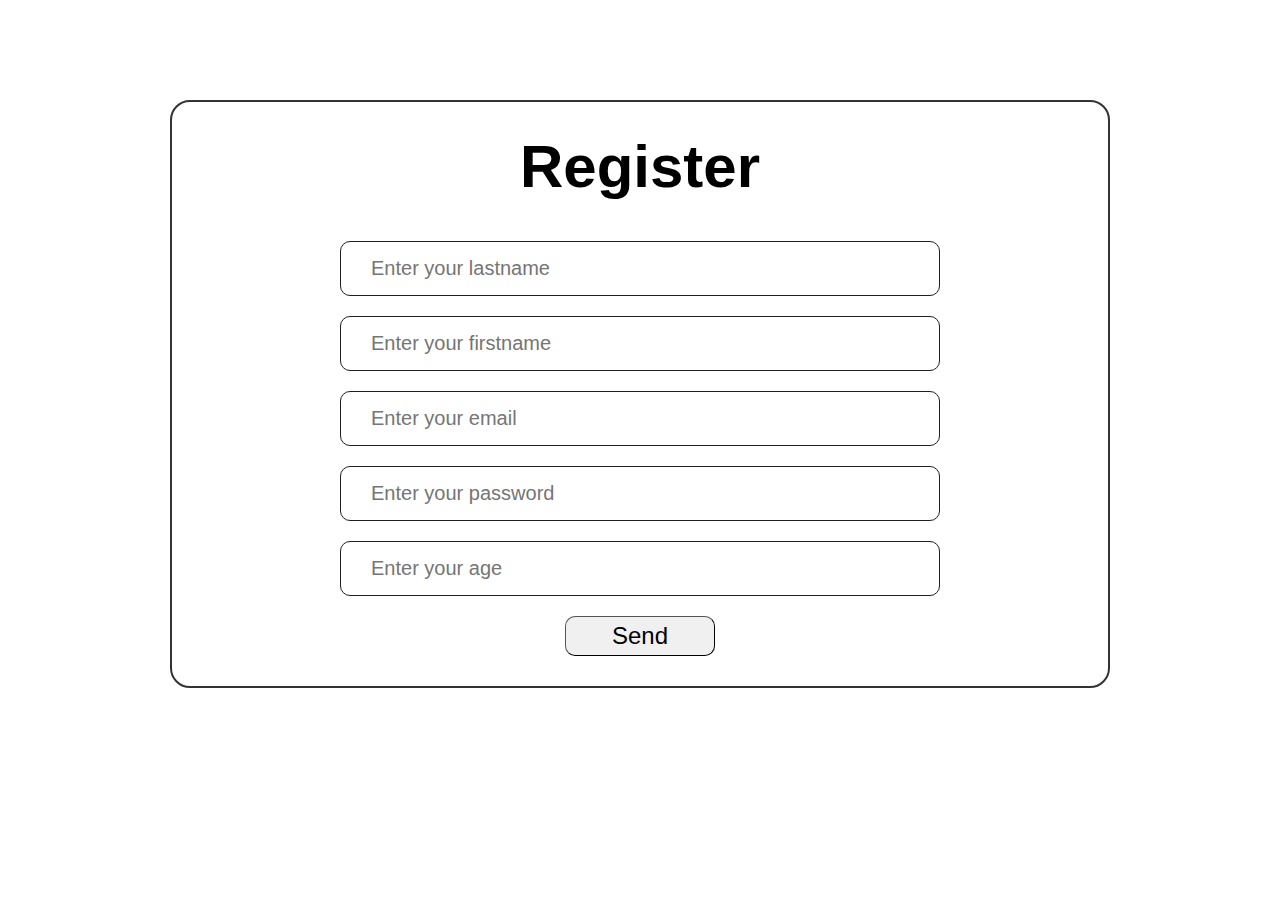
<file: index.html>
<!DOCTYPE html>
<html lang="en">
<head>
    <meta charset="UTF-8">
    <meta name="viewport" content="width=device-width, initial-scale=1.0">
    <title>Money Transaction</title>
    <link rel="stylesheet" href="./css/main.css">
</head>
<body>
    <main>
        <section class="hero">
            <div class="container">
                <h1 class="hero__title">Money Transactions</h1>
                <div class="hero__inner">
                    <ul class="hero__list column">
                        <li class="column__item"><button class="main-page">Main</button></li>
                        <li class="column__item"><button class="history-page">History</button></li>
                        <li class="column__item"><button class="income-page">Incomes</button></li>
                        <li class="column__item"><button class="expense-page">Expenses</button></li>
                        <button class="logout" type="button">Log Out</button>
                    </ul>
                    <ul class="hero__body">
                        <li id="main" class="column__body main">
                            <ul class="total__list">
                                <li class="total__item total-income">Total Incomes</li>
                                <li class="total__item total-expense">Total Expenses</li>
                                <li class="total__item total-balance">Total Balance</li>
                            </ul>
                            <h3 class="recent__title">Last Transactions</h3>
                            <ul class="recent__list">
                                <li class="recent__items">
                                    <h4 class="recent__subtitle"></h4>
                                    <p class="recent__amount"></p>
                                    <p class="recent__category"></p>
                                    <p class="recent__description"></p>
                                    <p class="recent__date"></p>
                                </li>
                            </ul>
                        </li>
                        <li id="history" class="column__body history visually-hidden">
                            <ul class="history__list"></ul>
                        </li>
                        <li id="incomes" class="column__body incomes visually-hidden">
                            <form class="form__income">
                                <input class="income__title" type="text" placeholder="Title">
                                <input class="income__amount" type="number" placeholder="Amount">
                                <select style="width: 98%;" class="income__category">
                                    <option hidden>Category</option>
                                    <option value="business">business</option>
                                    <option value="apartment">apartment</option>
                                    <option value="salary">salary</option>
                                    <option value="taxi">taxi</option>
                                    <option value="games">games</option>
                                    <option value="charity">charity</option>
                                </select>
                                <input class="income__description" type="text" placeholder="Description">
                                <input class="income__date" type="date">
                                <button type="submit">Send</button>
                            </form>
                            <div class="all-incomes">
                                <ul class="all-income__list"></ul>
                            </div>
                        </li>
                        <li id="expenses" class="column__body expenses visually-hidden">
                            <form class="form__expense">
                                <input class="expense__title" type="text" placeholder="Title">
                                <input class="expense__amount" type="number" placeholder="Amount">
                                <select style="width: 98%;" class="expense__category">
                                    <option hidden>Category</option>
                                    <option value="food">food</option>
                                    <option value="apartment">apartment</option>
                                    <option value="taxes">taxes</option>
                                    <option value="taxi">taxi</option>
                                    <option value="games">games</option>
                                    <option value="charity">charity</option>
                                </select>
                                <input class="expense__description" type="text" placeholder="Description">
                                <input class="expense__date" type="date">
                                <button type="submit">Send</button>
                            </form>
                            <div class="all-expense">
                                <ul class="all-expense__list"></ul>
                            </div>
                        </li>
                    </ul>
                </div>
            </div>
        </section>
    </main>
    <script src="./js/main.js"></script>
</body>
</html>
</file>
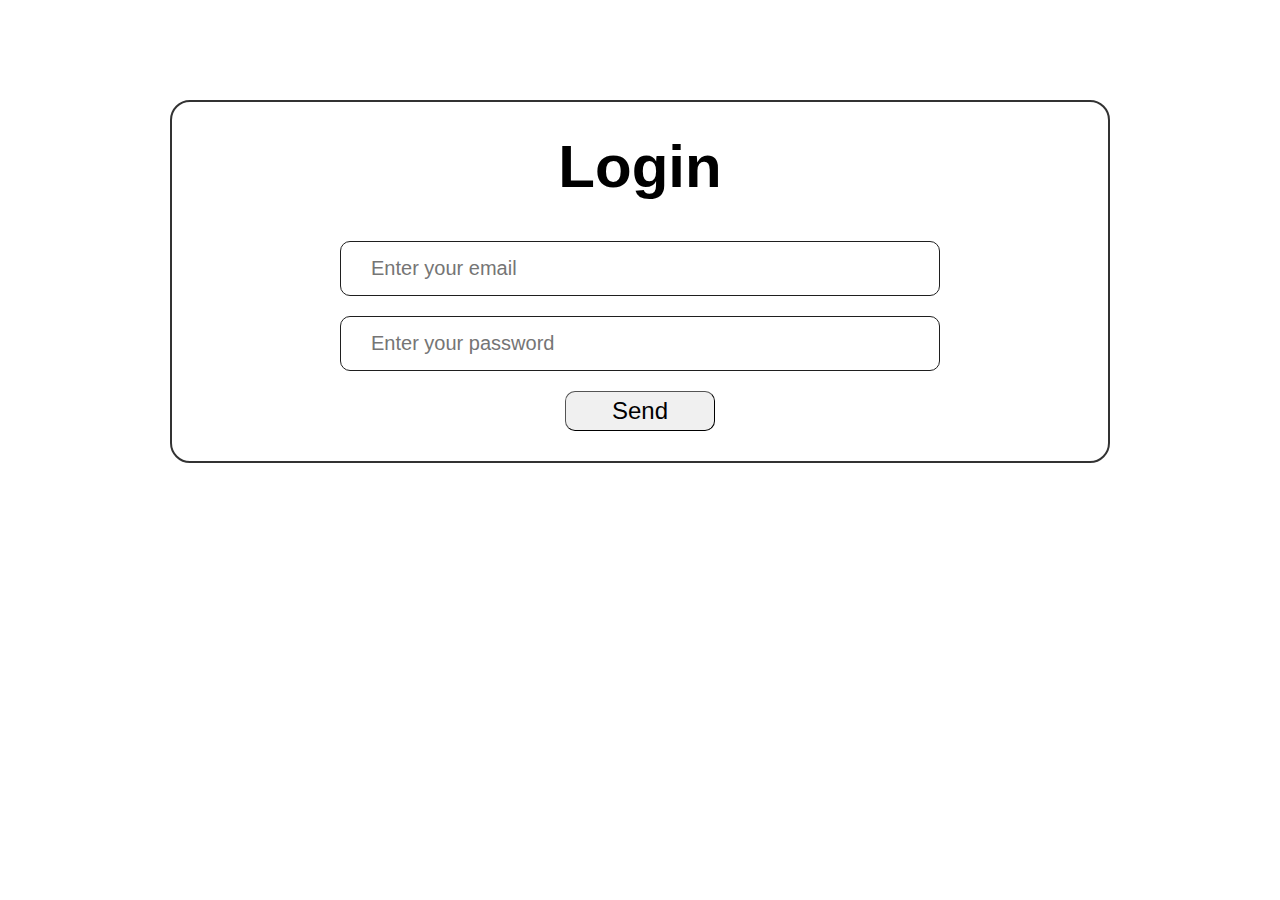
<file: login.html>
<!DOCTYPE html>
<html lang="en">
<head>
    <meta charset="UTF-8">
    <meta name="viewport" content="width=device-width, initial-scale=1.0">
    <title>Money Transaction</title>
    <link rel="stylesheet" href="./css/main.css">
</head>
<body>
    <main>
        <section class="login">
            <div class="container">
                <div class="login__inner">
                    <h1 class="login__title">Login</h1>
                    <form class="login__form">
                        <input class="email" type="email" placeholder="Enter your email">
                        <input class="password" type="password" placeholder="Enter your password">
                        <button class="login__btn" type="submit">Send</button>
                    </form>
                </div>
            </div>
        </section>
    </main>
    <script src="./js/login.js"></script>
</body>
</html>
</file>
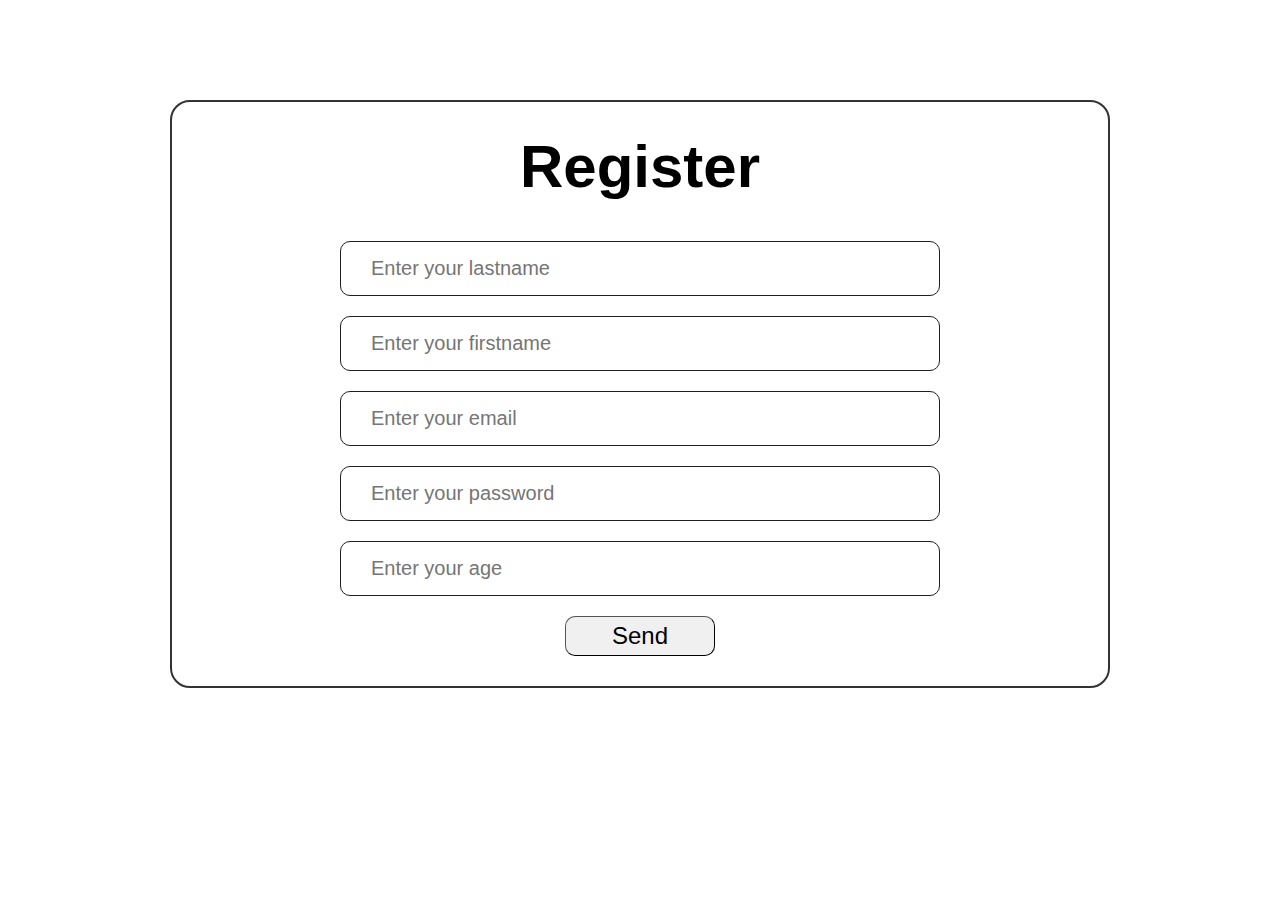
<file: register.html>
<!DOCTYPE html>
<html lang="en">
<head>
    <meta charset="UTF-8">
    <meta name="viewport" content="width=device-width, initial-scale=1.0">
    <title>Money Transaction</title>
    <link rel="stylesheet" href="./css/main.css">
</head>
<body>
    <main>
        <section class="register">
            <div class="container">
                <div class="register__inner">
                    <h1 class="register__title">Register</h1>
                    <form class="register__form">
                        <input class="last_name" type="text" placeholder="Enter your lastname">
                        <input class="first_name" type="text" placeholder="Enter your firstname">
                        <input class="email" type="email" placeholder="Enter your email">
                        <input class="password" type="password" placeholder="Enter your password">
                        <input class="age" type="number" placeholder="Enter your age">
                        <button class="register__btn" type="submit">Send</button>
                    </form>
                </div>
            </div>
        </section>
    </main>
    <script src="./js/register.js"></script>
</body>
</html>
</file>
<file: css/main.css>
/*! normalize.css v8.0.1 | MIT License | github.com/necolas/normalize.css */
/* Document
   ========================================================================== */
/**
 * 1. Correct the line height in all browsers.
 * 2. Prevent adjustments of font size after orientation changes in iOS.
 */
html {
  line-height: 1.15; /* 1 */
  -webkit-text-size-adjust: 100%; /* 2 */
}

/* Sections
   ========================================================================== */
/**
 * Remove the margin in all browsers.
 */
body {
  margin: 0;
}

/**
 * Render the `main` element consistently in IE.
 */
main {
  display: block;
}

/**
 * Correct the font size and margin on `h1` elements within `section` and
 * `article` contexts in Chrome, Firefox, and Safari.
 */
h1 {
  font-size: 2em;
  margin: 0.67em 0;
}

/* Grouping content
   ========================================================================== */
/**
 * 1. Add the correct box sizing in Firefox.
 * 2. Show the overflow in Edge and IE.
 */
hr {
  box-sizing: content-box; /* 1 */
  height: 0; /* 1 */
  overflow: visible; /* 2 */
}

/**
 * 1. Correct the inheritance and scaling of font size in all browsers.
 * 2. Correct the odd `em` font sizing in all browsers.
 */
pre {
  font-family: monospace, monospace; /* 1 */
  font-size: 1em; /* 2 */
}

/* Text-level semantics
   ========================================================================== */
/**
 * Remove the gray background on active links in IE 10.
 */
a {
  background-color: transparent;
}

/**
 * 1. Remove the bottom border in Chrome 57-
 * 2. Add the correct text decoration in Chrome, Edge, IE, Opera, and Safari.
 */
abbr[title] {
  border-bottom: none; /* 1 */
  text-decoration: underline; /* 2 */
  -webkit-text-decoration: underline dotted;
          text-decoration: underline dotted; /* 2 */
}

/**
 * Add the correct font weight in Chrome, Edge, and Safari.
 */
b,
strong {
  font-weight: bolder;
}

/**
 * 1. Correct the inheritance and scaling of font size in all browsers.
 * 2. Correct the odd `em` font sizing in all browsers.
 */
code,
kbd,
samp {
  font-family: monospace, monospace; /* 1 */
  font-size: 1em; /* 2 */
}

/**
 * Add the correct font size in all browsers.
 */
small {
  font-size: 80%;
}

/**
 * Prevent `sub` and `sup` elements from affecting the line height in
 * all browsers.
 */
sub,
sup {
  font-size: 75%;
  line-height: 0;
  position: relative;
  vertical-align: baseline;
}

sub {
  bottom: -0.25em;
}

sup {
  top: -0.5em;
}

/* Embedded content
   ========================================================================== */
/**
 * Remove the border on images inside links in IE 10.
 */
img {
  border-style: none;
}

/* Forms
   ========================================================================== */
/**
 * 1. Change the font styles in all browsers.
 * 2. Remove the margin in Firefox and Safari.
 */
button,
input,
optgroup,
select,
textarea {
  font-family: inherit; /* 1 */
  font-size: 100%; /* 1 */
  line-height: 1.15; /* 1 */
  margin: 0; /* 2 */
}

/**
 * Show the overflow in IE.
 * 1. Show the overflow in Edge.
 */
button,
input { /* 1 */
  overflow: visible;
}

/**
 * Remove the inheritance of text transform in Edge, Firefox, and IE.
 * 1. Remove the inheritance of text transform in Firefox.
 */
button,
select { /* 1 */
  text-transform: none;
}

/**
 * Correct the inability to style clickable types in iOS and Safari.
 */
button,
[type=button],
[type=reset],
[type=submit] {
  -webkit-appearance: button;
}

/**
 * Remove the inner border and padding in Firefox.
 */
button::-moz-focus-inner,
[type=button]::-moz-focus-inner,
[type=reset]::-moz-focus-inner,
[type=submit]::-moz-focus-inner {
  border-style: none;
  padding: 0;
}

/**
 * Restore the focus styles unset by the previous rule.
 */
button:-moz-focusring,
[type=button]:-moz-focusring,
[type=reset]:-moz-focusring,
[type=submit]:-moz-focusring {
  outline: 1px dotted ButtonText;
}

/**
 * Correct the padding in Firefox.
 */
fieldset {
  padding: 0.35em 0.75em 0.625em;
}

/**
 * 1. Correct the text wrapping in Edge and IE.
 * 2. Correct the color inheritance from `fieldset` elements in IE.
 * 3. Remove the padding so developers are not caught out when they zero out
 *    `fieldset` elements in all browsers.
 */
legend {
  box-sizing: border-box; /* 1 */
  color: inherit; /* 2 */
  display: table; /* 1 */
  max-width: 100%; /* 1 */
  padding: 0; /* 3 */
  white-space: normal; /* 1 */
}

/**
 * Add the correct vertical alignment in Chrome, Firefox, and Opera.
 */
progress {
  vertical-align: baseline;
}

/**
 * Remove the default vertical scrollbar in IE 10+.
 */
textarea {
  overflow: auto;
}

/**
 * 1. Add the correct box sizing in IE 10.
 * 2. Remove the padding in IE 10.
 */
[type=checkbox],
[type=radio] {
  box-sizing: border-box; /* 1 */
  padding: 0; /* 2 */
}

/**
 * Correct the cursor style of increment and decrement buttons in Chrome.
 */
[type=number]::-webkit-inner-spin-button,
[type=number]::-webkit-outer-spin-button {
  height: auto;
}

/**
 * 1. Correct the odd appearance in Chrome and Safari.
 * 2. Correct the outline style in Safari.
 */
[type=search] {
  -webkit-appearance: textfield; /* 1 */
  outline-offset: -2px; /* 2 */
}

/**
 * Remove the inner padding in Chrome and Safari on macOS.
 */
[type=search]::-webkit-search-decoration {
  -webkit-appearance: none;
}

/**
 * 1. Correct the inability to style clickable types in iOS and Safari.
 * 2. Change font properties to `inherit` in Safari.
 */
::-webkit-file-upload-button {
  -webkit-appearance: button; /* 1 */
  font: inherit; /* 2 */
}

/* Interactive
   ========================================================================== */
/*
 * Add the correct display in Edge, IE 10+, and Firefox.
 */
details {
  display: block;
}

/*
 * Add the correct display in all browsers.
 */
summary {
  display: list-item;
}

/* Misc
   ========================================================================== */
/**
 * Add the correct display in IE 10+.
 */
template {
  display: none;
}

/**
 * Add the correct display in IE 10.
 */
[hidden] {
  display: none;
}

@font-face {
  font-family: "DM Sans", "Arial", "sans-serif";
  font-weight: 400;
  font-display: swap;
  src: url("../fonts/dmsans.normal.woff2") format("woff2"), url("../fonts/dmsans.normal.woff") format("woff");
}
@font-face {
  font-family: "DM Sans", "Arial", "sans-serif";
  font-weight: 500;
  font-display: swap;
  src: url("../fonts/dmsans.medium.woff2") format("woff2"), url("../fonts/dmsans.medium.woff") format("woff");
}
@font-face {
  font-family: "DM Sans", "Arial", "sans-serif";
  font-weight: 700;
  font-display: swap;
  src: url("../fonts/dmsans.bold.woff2") format("woff2"), url("../fonts/dmsans.bold.woff") format("woff");
}
@font-face {
  font-family: "Inter", "Arial", "sans-serif";
  font-weight: 400;
  font-display: swap;
  src: url("../fonts/inter.normal.woff2") format("woff2"), url("../fonts/inter.normal.woff") format("woff");
}
@font-face {
  font-family: "Inter", "Arial", "sans-serif";
  font-weight: 600;
  font-display: swap;
  src: url("../fonts/inter.semibold.woff2") format("woff2"), url("../fonts/inter.semibold.woff") format("woff");
}
* {
  box-sizing: border-box;
}

html {
  height: 100%;
}

body {
  display: flex;
  flex-direction: column;
  height: 100%;
  margin: 0;
  font-family: "DM Sans", "Arial", "sans-serif";
}

.site-main {
  flex-grow: 1;
}

h1, h2, h3, h4, h5, h6, p {
  margin-top: 0;
  margin-bottom: 0;
}

ul {
  margin-top: 0;
  margin-bottom: 0;
  padding-left: 0;
  list-style: none;
}

img {
  display: block;
}

.hidden {
  display: none;
}

.show {
  display: flex;
}

.container {
  max-width: 980px;
  width: 100%;
  margin: 0 auto;
  padding: 0 20px;
}

.visually-hidden {
  clip: rect(0 0 0 0);
  -webkit-clip-path: inset(50%);
          clip-path: inset(50%);
  height: 1px;
  overflow: hidden;
  position: absolute;
  white-space: nowrap;
  width: 1px;
}

.register__inner {
  margin-top: 100px;
  padding: 30px;
  border: 2px solid #333;
  border-radius: 20px;
}

.register__title {
  text-align: center;
  margin-bottom: 40px;
  font-size: 60px;
}

.register__form {
  display: flex;
  flex-direction: column;
  gap: 20px;
  max-width: 600px;
  width: 100%;
  margin: 0 auto;
}

.register__form input {
  padding: 15px 30px;
  border-radius: 10px;
  border: 1px solid #1f1f1f;
  font-size: 20px;
}

.register__form input:focus {
  border: 1px solid #0ef0f4;
}

.register__btn {
  max-width: 150px;
  width: 100%;
  display: block;
  padding: 5px;
  margin: 0 auto;
  border-radius: 10px;
  border-width: 1px;
  background-color: #f0f0f0;
  color: #000;
  font-size: 24px;
}

.login__inner {
  margin-top: 100px;
  padding: 30px;
  border: 2px solid #333;
  border-radius: 20px;
}

.login__title {
  text-align: center;
  margin-bottom: 40px;
  font-size: 60px;
}

.login__form {
  display: flex;
  flex-direction: column;
  gap: 20px;
  max-width: 600px;
  width: 100%;
  margin: 0 auto;
}

.login__form input {
  padding: 15px 30px;
  border-radius: 10px;
  border: 1px solid #1f1f1f;
  font-size: 20px;
}

.login__form input:focus {
  border: 1px solid #0ef0f4;
}

.login__btn {
  max-width: 150px;
  width: 100%;
  display: block;
  padding: 5px;
  margin: 0 auto;
  border-radius: 10px;
  border-width: 1px;
  background-color: #f0f0f0;
  color: #000;
  font-size: 24px;
}

.hero {
  margin-top: 100px;
}

.hero__inner {
  display: flex;
  margin: 0 auto;
  max-width: 900px;
  width: 100%;
  padding: 30px;
  border: 2px solid #333;
  border-radius: 20px;
}

.hero__title {
  text-align: center;
  margin-bottom: 40px;
  font-size: 60px;
}

.hero__list {
  display: flex;
  flex-direction: column;
  gap: 20px;
  align-items: center;
  justify-content: space-between;
  max-width: 150px;
  width: 100%;
  border: 1px solid #333;
  padding: 20px;
  border-radius: 20px;
  font-size: 20px;
}

.logout {
  margin-top: 30px;
  padding: 10px;
  border: 0px;
  background-color: #555;
  color: #fff;
  border-radius: 5px;
}

.main {
  flex-grow: 1;
  max-width: 700px;
  width: 100%;
  display: flex;
  flex-direction: column;
  padding: 20px;
  border: 1px solid #333;
  border-radius: 20px;
  margin-left: 30px;
}

.total__list {
  display: flex;
  justify-content: space-between;
  gap: 50px;
}

.total__item {
  border: 1px solid #333;
  padding: 15px 20px;
  border-radius: 10px;
  text-align: center;
}

.recent__list {
  padding: 40px;
  border: 1px solid #333;
  border-radius: 10px;
}

.recent__subtitle {
  text-align: center;
}

.recent__items {
  border: 1px solid #333;
  padding: 10px;
  border-radius: 10px;
}

.sub_div {
  display: flex;
  justify-content: space-between;
  align-items: center;
}

.total__item:nth-child(1) {
  color: #008000;
}

.total__item:nth-child(2) {
  color: #ff0000;
}

.total__item:nth-child(3) {
  color: hsl(63, 63%, 43%);
}

.recent__title {
  text-align: center;
}

.recent__title {
  margin: 20px 0;
}

.incomes {
  display: flex;
  -moz-column-gap: 40px;
       column-gap: 40px;
}

.form__income {
  width: 220px;
  padding: 20px;
  border: 1px solid #333;
  border-radius: 20px;
  margin-left: 30px;
  display: flex;
  flex-direction: column;
  align-items: center;
  gap: 30px;
}

.form__income input {
  display: block;
}

.all-income__list {
  display: flex;
  flex-direction: column;
  gap: 20px;
  height: 340px;
  overflow-y: auto;
}

.expenses {
  display: flex;
  -moz-column-gap: 40px;
       column-gap: 40px;
}

.form__expense {
  max-width: 220px;
  width: 100%;
  padding: 20px;
  border: 1px solid #333;
  border-radius: 20px;
  margin-left: 30px;
  display: flex;
  flex-direction: column;
  align-items: center;
  gap: 30px;
}

.form__expense input {
  display: block;
}

.all-expense__list {
  display: flex;
  flex-direction: column;
  gap: 20px;
  height: 340px;
  overflow-y: auto;
}/*# sourceMappingURL=main.css.map */
</file>
